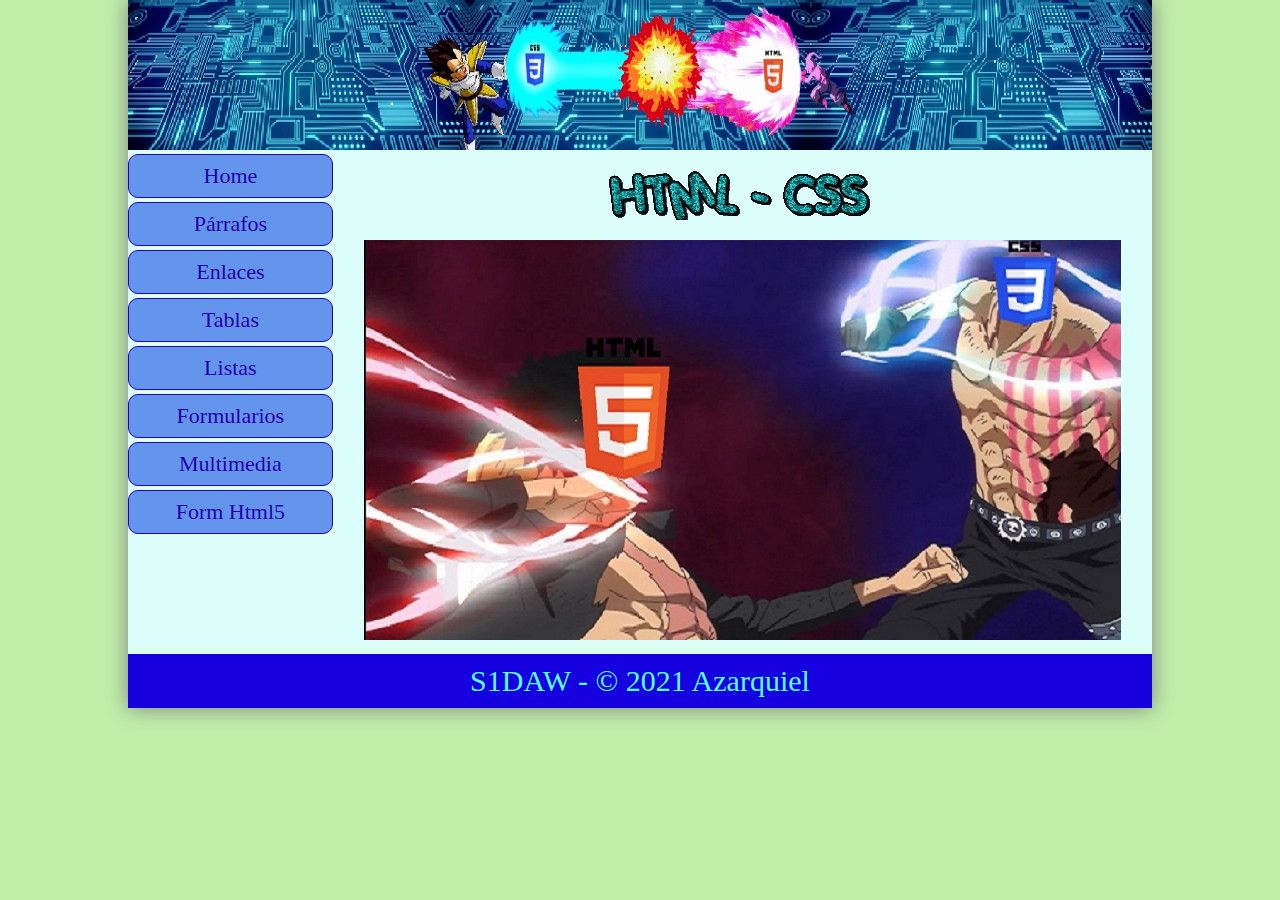
<file: index.html>
<!DOCTYPE html>
<html lang="en">
<head>
    <meta charset="UTF-8">
    <meta http-equiv="X-UA-Compatible" content="IE=edge">
    <meta name="viewport" content="width=device-width, initial-scale=1.0">
    <link rel="stylesheet" href="css/style.css">
    <title>HTML - CSS</title>
</head>
<body>
    <div id="container">
        <header>
            <img src="img/cabeceradefinitiva.jpg" alt="cabecera">
        </header>
        <div id="principal">
            <nav>
                <ul>
                    <a href="index.html"><li>Home</li></a>
                    <a href="parrafos.html"><li>Párrafos</li></a>
                    <a href="enlaces.html"><li>Enlaces</li></a>
                    <a href="tablas.html"><li>Tablas</li></a>
                    <a href="listas.html"><li>Listas</li></a>
                    <a href="formularios.html"><li>Formularios</li></a>
                    <a href="multimedia.html"><li>Multimedia</li></a>
                    <a href="formhtml5.html"><li>Form Html5</li></a>
                </ul>
            </nav>
            <div id="contenido">
                <div id="home">
                    <p class="titulo"><img src="img/html-css.gif" alt="html css"></p>
                    <div id="indeximg">
                        <img src="img/cabeceraprueba.jpg" alt="logo">
                    </div>
                </div>
            </div>
            <div class="cb"></div>

        </div>
        <footer>
            S1DAW - &copy; 2021 Azarquiel
        </footer>
    </div>
</body>
</html>
</file>
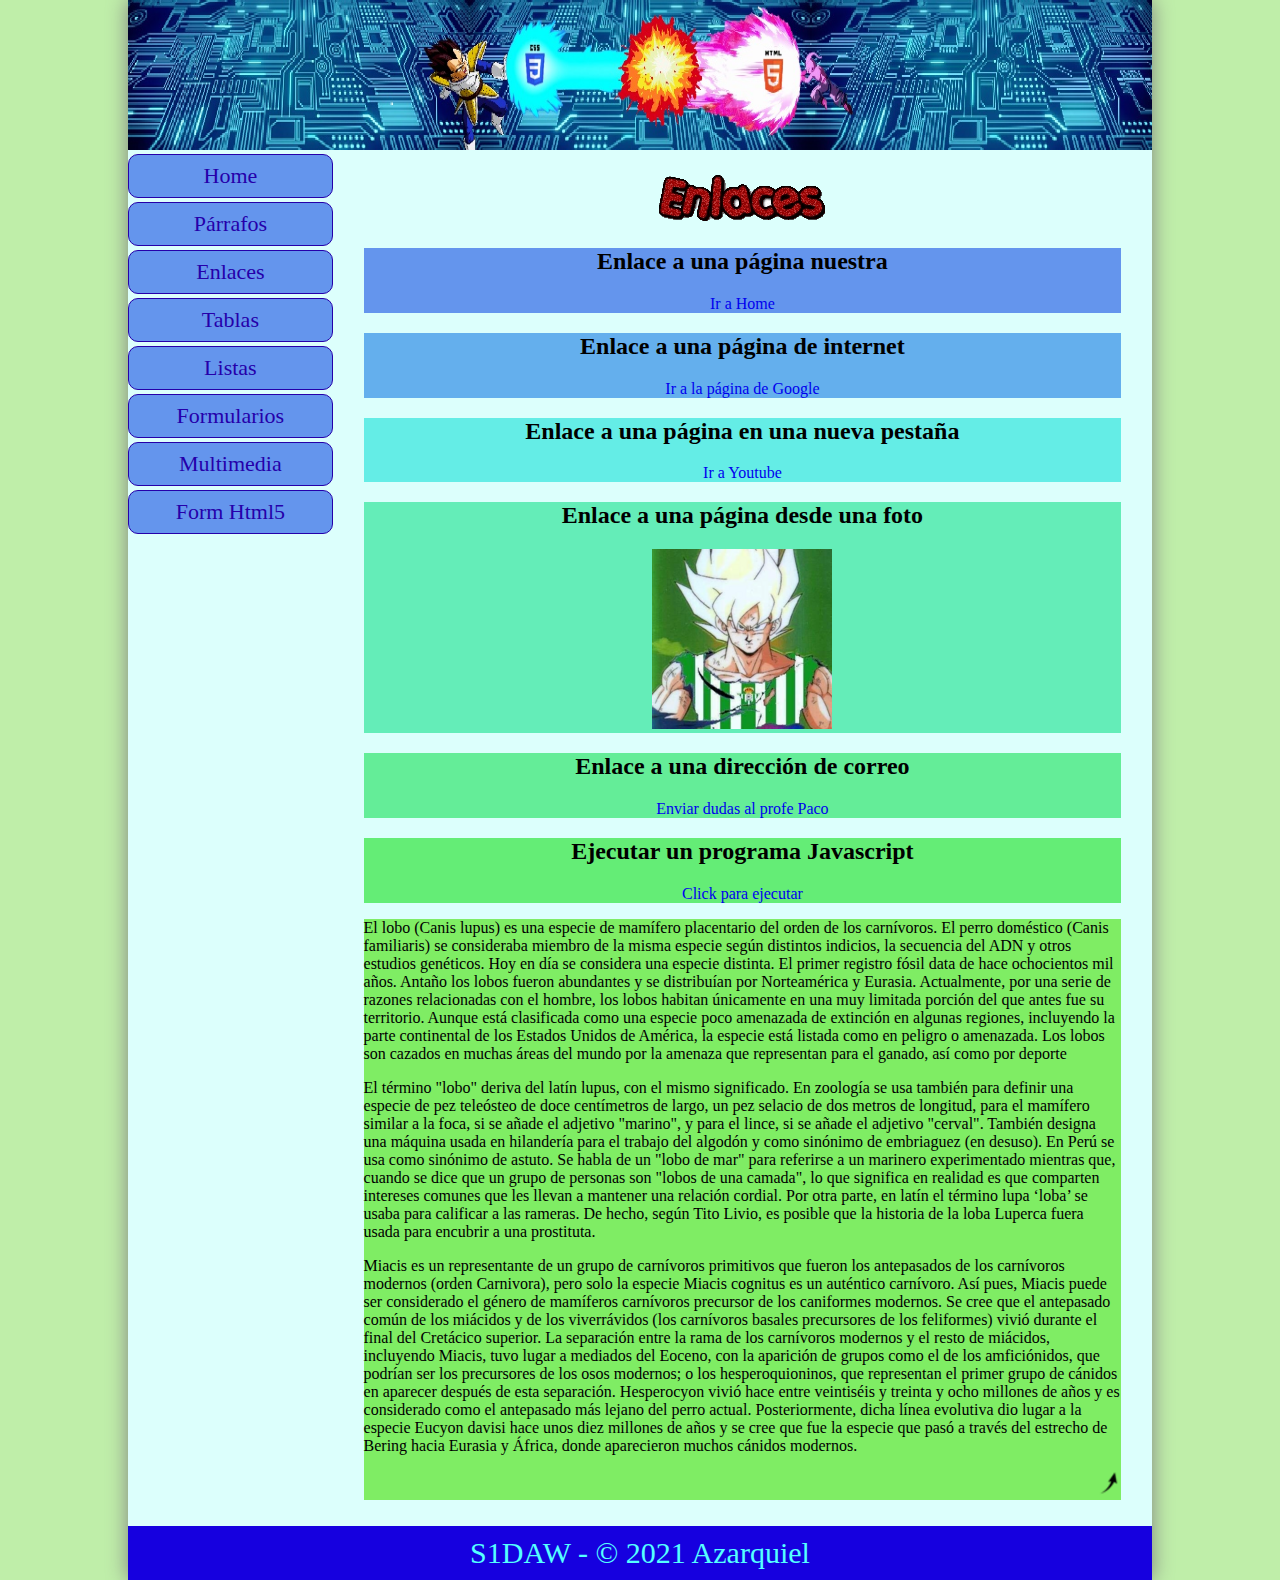
<file: enlaces.html>
<!DOCTYPE html>
<html lang="en">

<head>
    <meta charset="UTF-8">
    <meta http-equiv="X-UA-Compatible" content="IE=edge">
    <meta name="viewport" content="width=device-width, initial-scale=1.0">
    <link rel="stylesheet" href="css/style.css">
    <title>HTML - CSS</title>
</head>

<body>
    <a name="arriba"></a>
    <div id="container">
        <header>
            <img src="img/cabeceradefinitiva.jpg" alt="cabecera">
        </header>
        <div id="principal">
            <nav>
                <ul>
                    <a href="index.html">
                        <li>Home</li>
                    </a>
                    <a href="parrafos.html">
                        <li>Párrafos</li>
                    </a>
                    <a href="enlaces.html">
                        <li>Enlaces</li>
                    </a>
                    <a href="tablas.html">
                        <li>Tablas</li>
                    </a>
                    <a href="listas.html">
                        <li>Listas</li>
                    </a>
                    <a href="formularios.html">
                        <li>Formularios</li>
                    </a>
                    <a href="multimedia.html">
                        <li>Multimedia</li>
                    </a>
                    <a href="formhtml5.html">
                        <li>Form Html5</li>
                    </a>
                </ul>
            </nav>
            <div id="contenido">
                <div id="enlaces">
                    <p class="gif" class="titulo"><img src="img/enlaces.gif" alt="enlaces"></p>
                    <div id="enl1">
                        <h2>Enlace a una página nuestra</h2>
                        <p><a href="index.html">Ir a Home</a></p>
                    </div>
                    <div id="enl2">
                        <h2>Enlace a una página de internet</h2>
                        <p><a href="https://www.google.es/">Ir a la página de Google</a></p>
                    </div>
                    <div id="enl3">
                        <h2>Enlace a una página en una nueva pestaña</h2>
                        <p><a href="https://www.youtube.com/" target="_blank">Ir a Youtube</a></p>
                    </div>
                    <div id="enl4">
                        <h2>Enlace a una página desde una foto</h2>
                        <p><a href="https://www.realbetisbalompie.es/" target="_blank"><img src="img/beti.png"
                                    alt="goku betis"></a></p>
                    </div>
                    <div id="enl5">
                        <h2>Enlace a una dirección de correo</h2>
                        <p><a href="mailto:profesor.pacopul@ies-azarquiel.es">Enviar dudas al profe Paco</a></p>
                    </div>
                    <div id="enl6">
                        <h2>Ejecutar un programa Javascript</h2>
                        <p><a href="javascript:alert('Hola')">Click para ejecutar</a></p>
                    </div>
                    <div id="enl7">
                        <p>El lobo (Canis lupus) es una especie de mamífero placentario del orden de los carnívoros. El
                            perro doméstico (Canis familiaris) se consideraba miembro de la misma especie según
                            distintos
                            indicios, la secuencia del ADN y otros estudios genéticos.​ Hoy en día se considera una
                            especie
                            distinta.​​​ El primer registro fósil data de hace ochocientos mil años. Antaño los lobos
                            fueron abundantes y se distribuían por Norteamérica y Eurasia. Actualmente, por una serie de
                            razones relacionadas con el hombre, los lobos habitan únicamente en una muy limitada porción
                            del
                            que antes fue su territorio.
                            Aunque está clasificada como una especie poco amenazada de extinción en algunas regiones,
                            incluyendo la parte continental de los Estados Unidos de América, la especie está listada
                            como
                            en peligro o amenazada. Los lobos son cazados en muchas áreas del mundo por la amenaza que
                            representan para el ganado, así como por deporte</p>
                        <p>El término "lobo" deriva del latín lupus, con el mismo significado. En zoología se usa
                            también
                            para definir una especie de pez teleósteo de doce centímetros de largo, un pez selacio de
                            dos
                            metros de longitud, para el mamífero similar a la foca, si se añade el adjetivo "marino", y
                            para
                            el lince, si se añade el adjetivo "cerval". También designa una máquina usada en hilandería
                            para
                            el trabajo del algodón y como sinónimo de embriaguez (en desuso). En Perú se usa como
                            sinónimo
                            de astuto.
                            Se habla de un "lobo de mar" para referirse a un marinero experimentado mientras que, cuando
                            se
                            dice que un grupo de personas son "lobos de una camada", lo que significa en realidad es que
                            comparten intereses comunes que les llevan a mantener una relación cordial.​ Por otra parte,
                            en
                            latín el término lupa ‘loba’ se usaba para calificar a las rameras. De hecho, según Tito
                            Livio,
                            es posible que la historia de la loba Luperca fuera usada para encubrir a una prostituta.
                        </p>
                        <p>Miacis es un representante de un grupo de carnívoros primitivos que fueron los antepasados de
                            los
                            carnívoros modernos (orden Carnivora), pero solo la especie Miacis cognitus es un auténtico
                            carnívoro.​ Así pues, Miacis puede ser considerado el género de mamíferos carnívoros
                            precursor
                            de los caniformes modernos. Se cree que el antepasado común de los miácidos y de los
                            viverrávidos (los carnívoros basales precursores de los feliformes) vivió durante el final
                            del
                            Cretácico superior.
                            La separación entre la rama de los carnívoros modernos y el resto de miácidos, incluyendo
                            Miacis, tuvo lugar a mediados del Eoceno, con la aparición de grupos como el de los
                            amficiónidos, que podrían ser los precursores de los osos modernos; o los hesperoquioninos,
                            que
                            representan el primer grupo de cánidos en aparecer después de esta separación. Hesperocyon
                            vivió
                            hace entre veintiséis y treinta y ocho millones de años y es considerado como el antepasado
                            más
                            lejano del perro actual.​ Posteriormente, dicha línea evolutiva dio lugar a la especie
                            Eucyon
                            davisi hace unos diez millones de años y se cree que fue la especie que pasó a través del
                            estrecho de Bering hacia Eurasia y África, donde aparecieron muchos cánidos modernos.</p>
                        <p><a href=""></a></p>
                        <p class="text-derecha"><a href="#arriba"><img src="img/flecha.png" alt="flecha"></a></p>
                    </div>
                </div>
            </div>
            <div class="cb"></div>

        </div>
        <footer>
            S1DAW - &copy; 2021 Azarquiel
        </footer>
    </div>
</body>

</html>
</file>
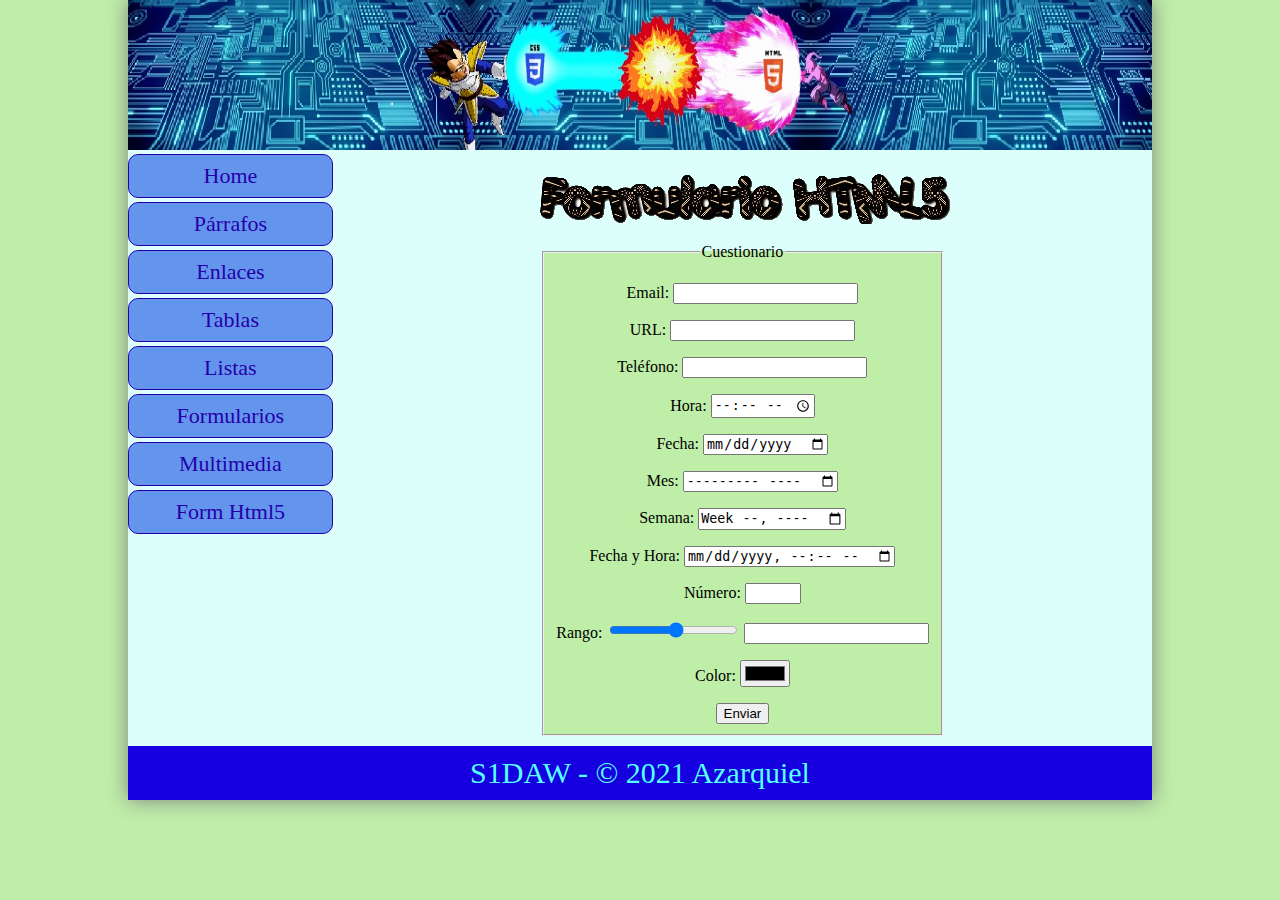
<file: formhtml5.html>
<!DOCTYPE html>
<html lang="en">

<head>
    <meta charset="UTF-8">
    <meta http-equiv="X-UA-Compatible" content="IE=edge">
    <meta name="viewport" content="width=device-width, initial-scale=1.0">
    <link rel="stylesheet" href="css/style.css">
    <title>HTML - CSS</title>
    <script>
        function updateTextInput(val) {
            document.getElementById('textInput').value = val;
        }
    </script>
</head>

<body>
    <div id="container">
        <header>
            <img src="img/cabeceradefinitiva.jpg" alt="cabecera">
        </header>
        <div id="principal">
            <nav>
                <ul>
                    <a href="index.html">
                        <li>Home</li>
                    </a>
                    <a href="parrafos.html">
                        <li>Párrafos</li>
                    </a>
                    <a href="enlaces.html">
                        <li>Enlaces</li>
                    </a>
                    <a href="tablas.html">
                        <li>Tablas</li>
                    </a>
                    <a href="listas.html">
                        <li>Listas</li>
                    </a>
                    <a href="formularios.html">
                        <li>Formularios</li>
                    </a>
                    <a href="multimedia.html">
                        <li>Multimedia</li>
                    </a>
                    <a href="formhtml5.html">
                        <li>Form Html5</li>
                    </a>
                </ul>
            </nav>
            <div id="contenido">
                <div id="formhtml5">
                    <p class="gif" class="titulo"><img src="img/formulario5.gif" alt="formulario html5"></p>
                    <form id="form5" action="recibo.php" method="get">
                        <fieldset>
                            <legend>Cuestionario</legend>
                            <p>Email: <input type="email" name="email"></p>
                            <p>URL: <input type="url" name="url"></p>
                            <p>Teléfono: <input type="tel" name="telefono"></p>
                            <p>Hora: <input type="time" name="hora"></p>
                            <p>Fecha: <input type="date" name="fecha"></p>
                            <p>Mes: <input type="month" name="mes"></p>
                            <p>Semana: <input type="week" name="semana"></p>
                            <p>Fecha y Hora: <input type="datetime-local" name="fechayhora"></p>
                            <p>Número: <input type="number" name="numero" step="2" min="5" max="25"></p>
                            <p>Rango: <input type="range" name="rango" step="3" min="13" max="70"
                                    onchange="updateTextInput(this.value);" />
                                <input type="text" id="textInput" value="">
                            </p>
                            <p>Color: <input type="color" name="color"></p>
                            <input type="submit" value="Enviar">
                        </fieldset>
                    </form>
                </div>
            </div>
            <div class="cb"></div>

        </div>
        <footer>
            S1DAW - &copy; 2021 Azarquiel
        </footer>
    </div>
</body>

</html>
</file>
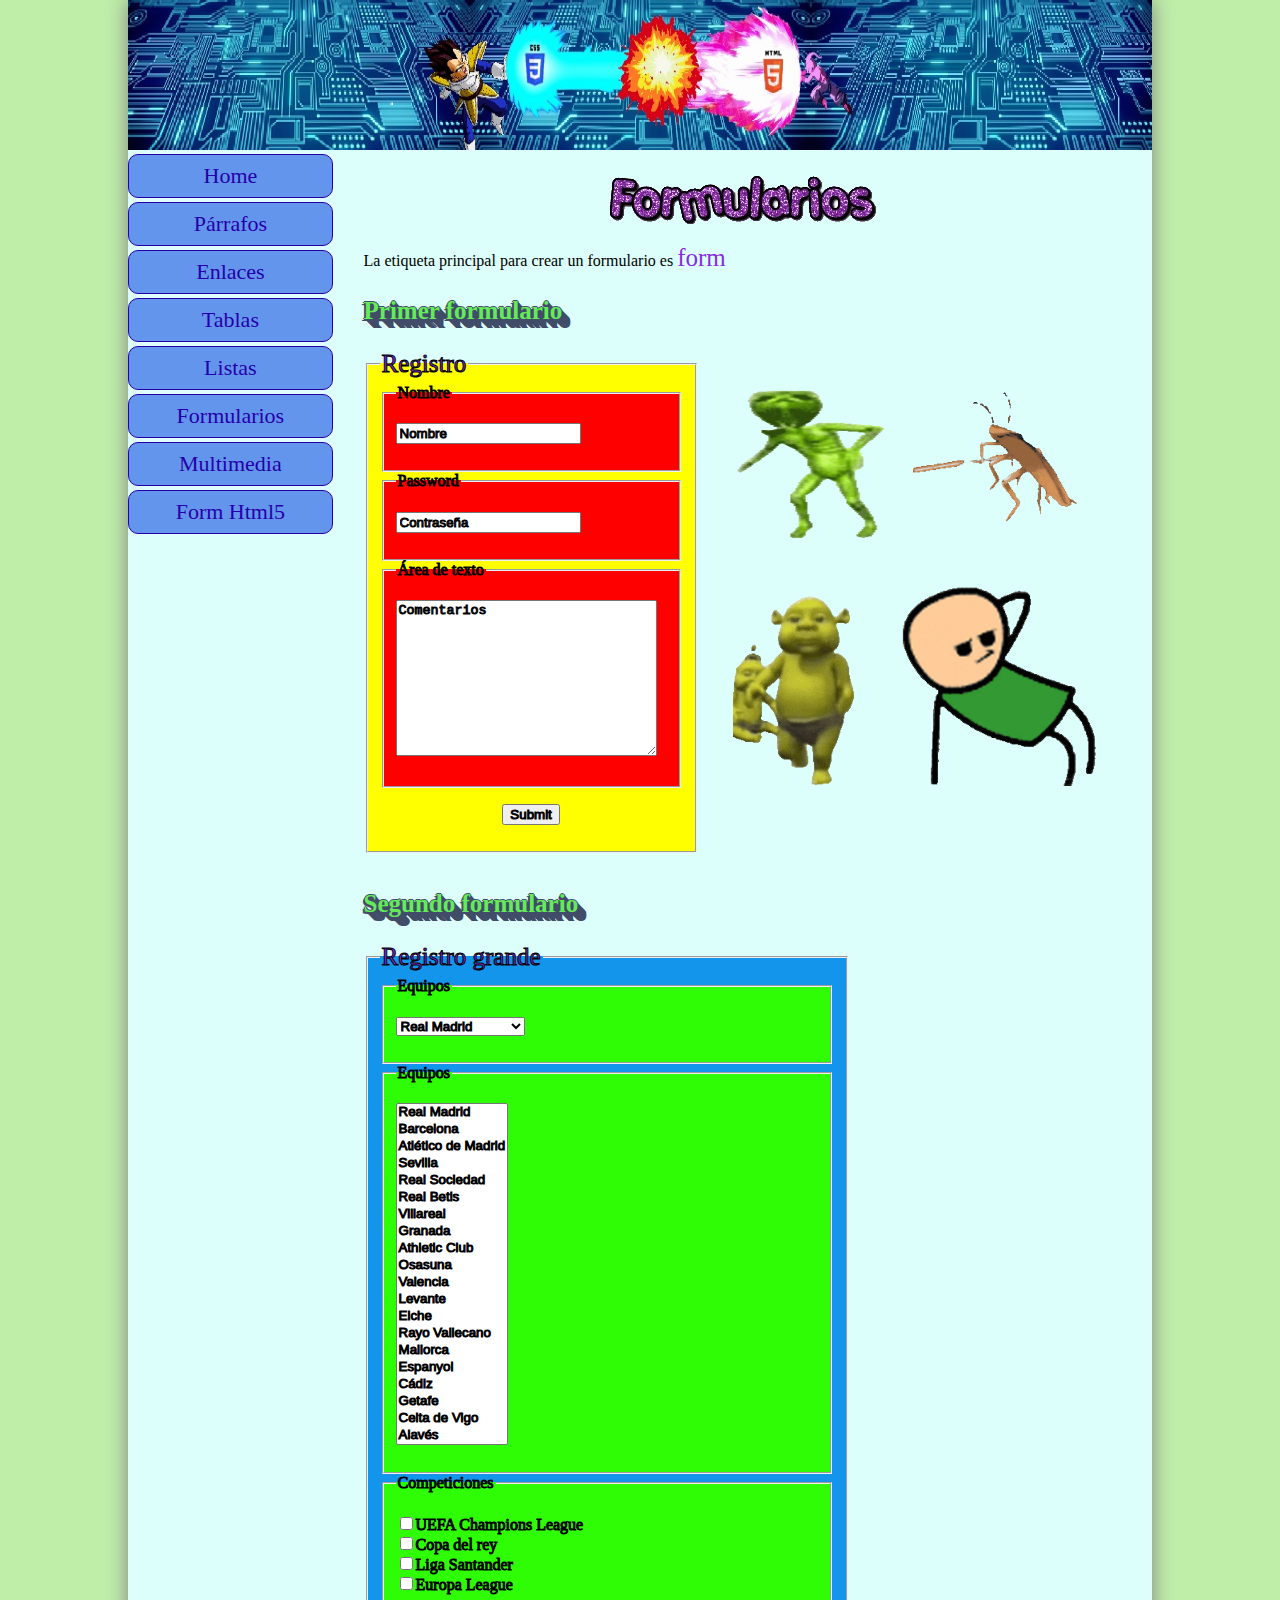
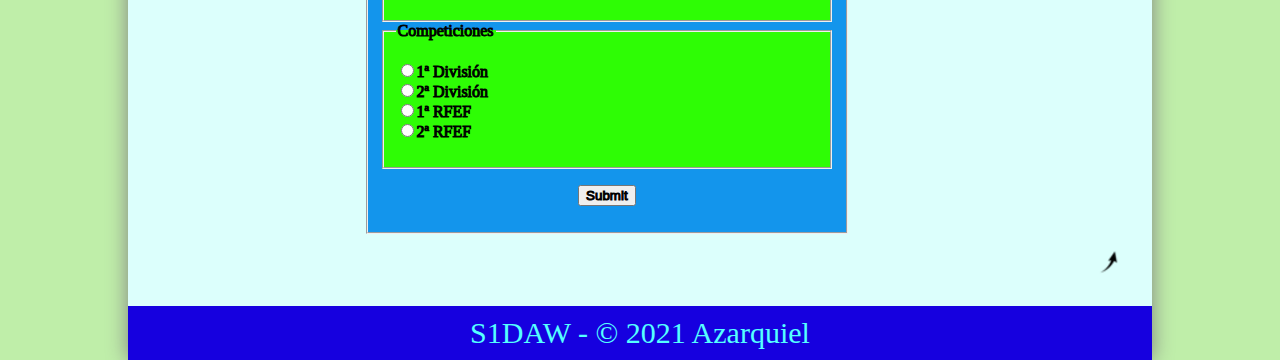
<file: formularios.html>
<!DOCTYPE html>
<html lang="en">

<head>
    <meta charset="UTF-8">
    <meta http-equiv="X-UA-Compatible" content="IE=edge">
    <meta name="viewport" content="width=device-width, initial-scale=1.0">
    <link rel="stylesheet" href="css/style.css">
    <title>HTML - CSS</title>
</head>

<body>
    <a name="arriba"></a>
    <div id="container">
        <header>
            <img src="img/cabeceradefinitiva.jpg" alt="cabecera">
        </header>
        <div id="principal">
            <nav>
                <ul>
                    <a href="index.html">
                        <li>Home</li>
                    </a>
                    <a href="parrafos.html">
                        <li>Párrafos</li>
                    </a>
                    <a href="enlaces.html">
                        <li>Enlaces</li>
                    </a>
                    <a href="tablas.html">
                        <li>Tablas</li>
                    </a>
                    <a href="listas.html">
                        <li>Listas</li>
                    </a>
                    <a href="formularios.html">
                        <li>Formularios</li>
                    </a>
                    <a href="multimedia.html">
                        <li>Multimedia</li>
                    </a>
                    <a href="formhtml5.html">
                        <li>Form Html5</li>
                    </a>
                </ul>
            </nav>
            <div id="contenido">
                <div id="formularios">
                    <p class="gif" class="titulo"><img src="img/formularios.gif" alt="formularios"></p>
                    <p>La etiqueta principal para crear un formulario es <span class="resalto">form</span></p>
                    <p class="relievefor">Primer formulario</p>
                    <form action="http://ww.azarquiel.es/registro.php" method="get" id="inicial">
                        <fieldset class="cajaformu" id="form1">
                            <legend class="resalto">Registro</legend>
                            <fieldset class="cajaforpeq">
                                <legend>Nombre</legend>
                                <p><input type="text" name="nombre" placeholder="Nombre"></p>
                            </fieldset>
                            <fieldset class="cajaforpeq">
                                <legend>Password</legend>
                                <p><input type="password" name="password" placeholder="Contraseña"></p>
                            </fieldset>
                            <fieldset class="cajaforpeq">
                                <legend>Área de texto</legend>
                                <p><textarea name="textoGrande" cols="30" rows="10"
                                        placeholder="Comentarios"></textarea>
                            </fieldset>
                            </p>
                            <input type="hidden" name="secreto" value="CR7">
                            <p class="txt-cen"><input type="submit"></p>
                        </fieldset>
                    </form>
                    <div class="cajforvacia">
                        <p><img width="200" height="200" src="img/meme2.gif" alt="meme">
                            <img widht="200" height="200" src="img/meme.gif" alt="meme">
                        </p>
                        <p><img widht="200" height="200" src="img/meme3.gif" alt="meme">
                            <img widht="200" height="200" src="img/meme4.gif" alt="meme">
                        </p>
                    </div>
                    <p class="cb"></p>
                    <p class="relievefor"><br> Segundo formulario</p>
                    <form action="" method="get" id="grande">
                        <fieldset class="cajaformu2" id="form2">
                            <legend class="resalto">Registro grande</legend>
                            <fieldset class="cajaforpeq2">
                                <legend>Equipos</legend>
                                <p><select name="equipo">
                                        <option value="madrid">Real Madrid</option>
                                        <option value="barcelona">Barcelona</option>
                                        <option value="atleti">Atlético de Madrid</option>
                                        <option value="sevilla">Sevilla</option>
                                        <option value="real">Real Sociedad</option>
                                        <option value="betis">Real Betis</option>
                                        <option value="villareal">Villareal</option>
                                        <option value="granada">Granada</option>
                                        <option value="athletic">Athletic Club</option>
                                        <option value="osasuna">Osasuna</option>
                                        <option value="valencia">Valencia</option>
                                        <option value="levante">Levante</option>
                                        <option value="elche">Elche</option>
                                        <option value="rayo">Rayo Vallecano</option>
                                        <option value="mallorca">Mallorca</option>
                                        <option value="espanyol">Espanyol</option>
                                        <option value="cadiz">Cádiz</option>
                                        <option value="getafe">Getafe</option>
                                        <option value="celta">Celta de Vigo</option>
                                        <option value="alaves">Alavés</option>
                                    </select></p>
                            </fieldset>
                            <fieldset class="cajaforpeq2">
                                <legend>Equipos</legend>
                                <p><select name="equipo" multiple size="20">
                                        <option value="madrid">Real Madrid</option>
                                        <option value="barcelona">Barcelona</option>
                                        <option value="atleti">Atlético de Madrid</option>
                                        <option value="sevilla">Sevilla</option>
                                        <option value="real">Real Sociedad</option>
                                        <option value="betis">Real Betis</option>
                                        <option value="villareal">Villareal</option>
                                        <option value="granada">Granada</option>
                                        <option value="athletic">Athletic Club</option>
                                        <option value="osasuna">Osasuna</option>
                                        <option value="valencia">Valencia</option>
                                        <option value="levante">Levante</option>
                                        <option value="elche">Elche</option>
                                        <option value="rayo">Rayo Vallecano</option>
                                        <option value="mallorca">Mallorca</option>
                                        <option value="espanyol">Espanyol</option>
                                        <option value="cadiz">Cádiz</option>
                                        <option value="getafe">Getafe</option>
                                        <option value="celta">Celta de Vigo</option>
                                        <option value="alaves">Alavés</option>
                                    </select></p>
                            </fieldset>
                            <fieldset class="cajaforpeq2">
                                <legend>Competiciones</legend>
                                <p>
                                    <input type="checkbox" name="champions">UEFA Champions League <br>
                                    <input type="checkbox" name="copa">Copa del rey <br>
                                    <input type="checkbox" name="liga">Liga Santander <br>
                                    <input type="checkbox" name="europa">Europa League <br>
                                </p>
                            </fieldset>
                            <fieldset class="cajaforpeq2">
                                <legend>Competiciones</legend>
                                <p>
                                    <input type="radio" name="competicion">1ª División <br>
                                    <input type="radio" name="competicion">2ª División <br>
                                    <input type="radio" name="competicion">1ª RFEF <br>
                                    <input type="radio" name="competicion">2ª RFEF <br>
                                </p>
                            </fieldset>
                            <p class="txt-cen"><input type="submit"></fieldset< /p>
                        </fieldset>
                    </form>
                    <p class="text-derecha"><a href="#arriba"><img src="img/flecha.png" alt="flecha"></a></p>
                </div>
            </div>
            <div class="cb"></div>

        </div>
        <footer>
            S1DAW - &copy; 2021 Azarquiel
        </footer>
    </div>
</body>

</html>
</file>
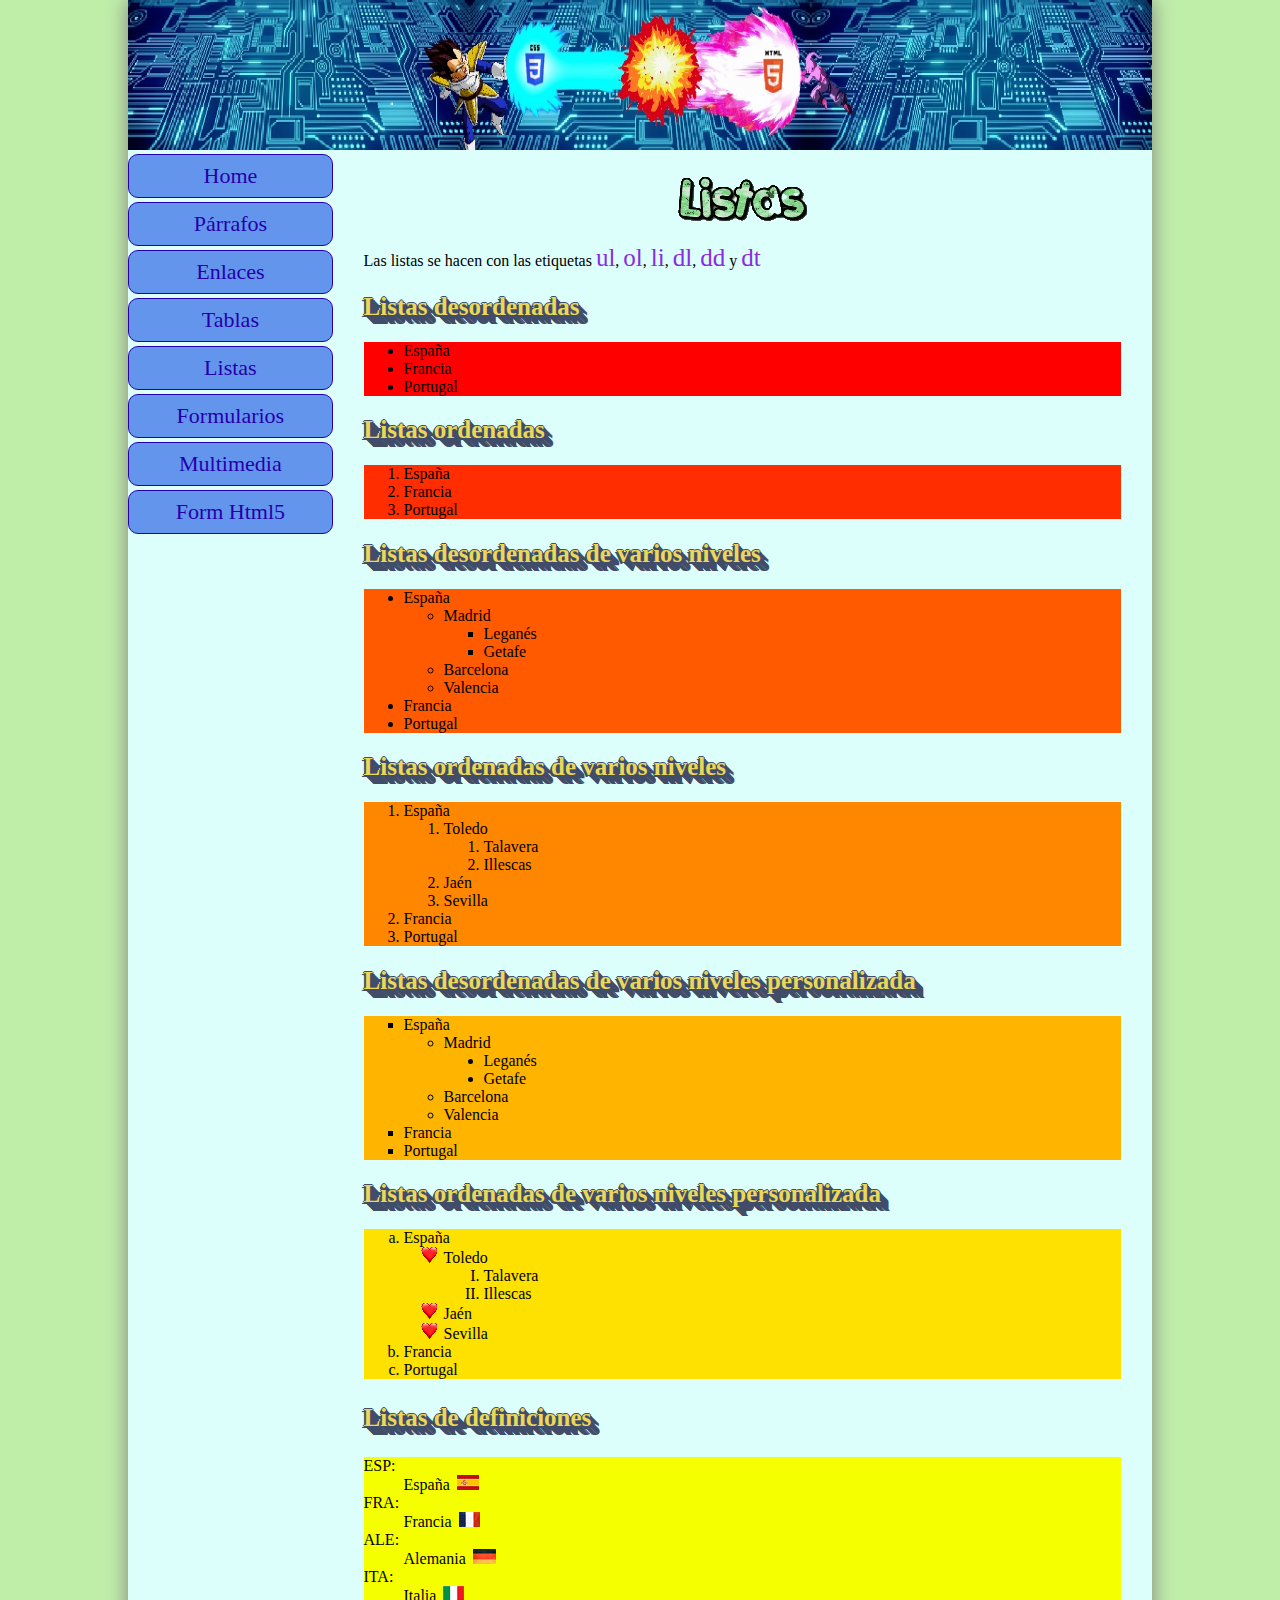
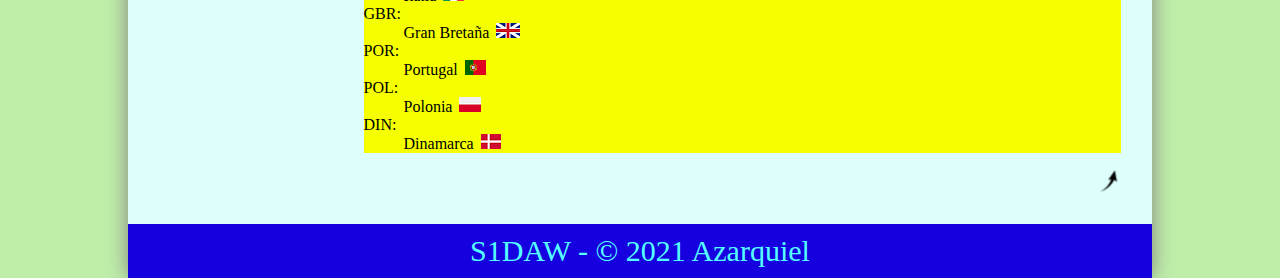
<file: listas.html>
<!DOCTYPE html>
<html lang="en">

<head>
    <meta charset="UTF-8">
    <meta http-equiv="X-UA-Compatible" content="IE=edge">
    <meta name="viewport" content="width=device-width, initial-scale=1.0">
    <link rel="stylesheet" href="css/style.css">
    <title>HTML - CSS</title>
</head>

<body>
    <a name="arriba"></a>
    <div id="container">
        <header>
            <img src="img/cabeceradefinitiva.jpg" alt="cabecera">
        </header>
        <div id="principal">
            <nav>
                <ul>
                    <a href="index.html">
                        <li>Home</li>
                    </a>
                    <a href="parrafos.html">
                        <li>Párrafos</li>
                    </a>
                    <a href="enlaces.html">
                        <li>Enlaces</li>
                    </a>
                    <a href="tablas.html">
                        <li>Tablas</li>
                    </a>
                    <a href="listas.html">
                        <li>Listas</li>
                    </a>
                    <a href="formularios.html">
                        <li>Formularios</li>
                    </a>
                    <a href="multimedia.html">
                        <li>Multimedia</li>
                    </a>
                    <a href="formhtml5.html">
                        <li>Form Html5</li>
                    </a>
                </ul>
            </nav>
            <div id="contenido">
                <div id="listas">
                    <p class="gif" class="titulo"><img src="img/listas.gif" alt="listas"></p>
                    <p>Las listas se hacen con las etiquetas <span class="resalto">ul</span>, <span
                            class="resalto">ol</span>, <span class="resalto">li</span>, <span class="resalto">dl</span>,
                        <span class="resalto">dd</span> y <span class="resalto">dt</span>
                    </p>
                    <h2 class="relievelis">Listas desordenadas</h2>
                    <div class="lista1">
                        <ul>
                            <li>España</li>
                            <li>Francia</li>
                            <li>Portugal</li>
                        </ul>
                    </div>
                    <h2 class="relievelis">Listas ordenadas</h2>
                    <div class="lista2">
                        <ol>
                            <li>España</li>
                            <li>Francia</li>
                            <li>Portugal</li>
                        </ol>
                    </div>
                    <h2 class="relievelis">Listas desordenadas de varios niveles</h2>
                    <div class="lista3">
                        <ul>
                            <li>España
                                <ul>
                                    <li>Madrid
                                        <ul>
                                            <li>Leganés</li>
                                            <li>Getafe</li>
                                        </ul>
                                    </li>
                                    <li>Barcelona</li>
                                    <li>Valencia</li>
                                </ul>
                            </li>
                            <li>Francia</li>
                            <li>Portugal</li>
                        </ul>
                    </div>
                    <h2 class="relievelis">Listas ordenadas de varios niveles</h2>
                    <div class="lista4">
                        <ol>
                            <li>España
                                <ol>
                                    <li>Toledo
                                        <ol>
                                            <li>Talavera</li>
                                            <li>Illescas</li>
                                        </ol>
                                    </li>
                                    <li>Jaén</li>
                                    <li>Sevilla</li>
                                </ol>
                            </li>
                            <li>Francia</li>
                            <li>Portugal</li>
                        </ol>
                    </div>
                    <h2 class="relievelis">Listas desordenadas de varios niveles personalizada</h2>
                    <div class="lista5">
                        <div id="customd">
                            <ul>
                                <li>España
                                    <ul>
                                        <li>Madrid
                                            <ul>
                                                <li>Leganés</li>
                                                <li>Getafe</li>
                                            </ul>
                                        </li>
                                        <li>Barcelona</li>
                                        <li>Valencia</li>
                                    </ul>
                                </li>
                                <li>Francia</li>
                                <li>Portugal</li>
                            </ul>
                        </div>
                    </div>
                    <h2 class="relievelis">Listas ordenadas de varios niveles personalizada</h2>
                    <div class="lista6">
                        <div id="customo">
                            <ol>
                                <li>España
                                    <ol>
                                        <li>Toledo
                                            <ol>
                                                <li>Talavera</li>
                                                <li>Illescas</li>
                                            </ol>
                                        </li>
                                        <li>Jaén</li>
                                        <li>Sevilla</li>
                                    </ol>
                                </li>
                                <li>Francia</li>
                                <li>Portugal</li>
                            </ol>
                        </div>
                    </div>
                    <p class="relievelis">Listas de definiciones</p>
                    <div class="cajadl">
                        <dl>
                            <dt>ESP:
                            <dd>España <img class="bandera" src="img/españa.png" alt="españa"></dd>
                            </dt>
                            <dt>FRA:
                            <dd>Francia <img class="bandera" src="img/francia.png" alt="francia"></dd>
                            </dt>
                            <dt>ALE:
                            <dd>Alemania <img class="bandera" src="img/alemania.png" alt="alemania"></dd>
                            </dt>
                            <dt>ITA:
                            <dd>Italia <img class="bandera" src="img/italia.png" alt="italia"></dd>
                            </dt>
                            <dt>GBR:
                            <dd>Gran Bretaña <img class="bandera" src="img/granbretaña.png" alt="gran bretaña"></dd>
                            </dt>
                            <dt>POR:
                            <dd>Portugal <img class="bandera" src="img/portugal.png" alt="portugal"></dd>
                            </dt>
                            <dt>POL:
                            <dd>Polonia <img class="bandera" src="img/polonia.png" alt="polonia"></dd>
                            </dt>
                            <dt>DIN:
                            <dd>Dinamarca <img class="bandera" src="img/dinamarca.png" alt="dinamarca"></dd>
                            </dt>
                        </dl>
                    </div>
                </div>
                <p class="text-derecha"><a href="#arriba"><img src="img/flecha.png" alt="flecha"></a></p>
            </div>
            <div class="cb"></div>

        </div>
        <footer>
            S1DAW - &copy; 2021 Azarquiel
        </footer>
    </div>
</body>

</html>
</file>
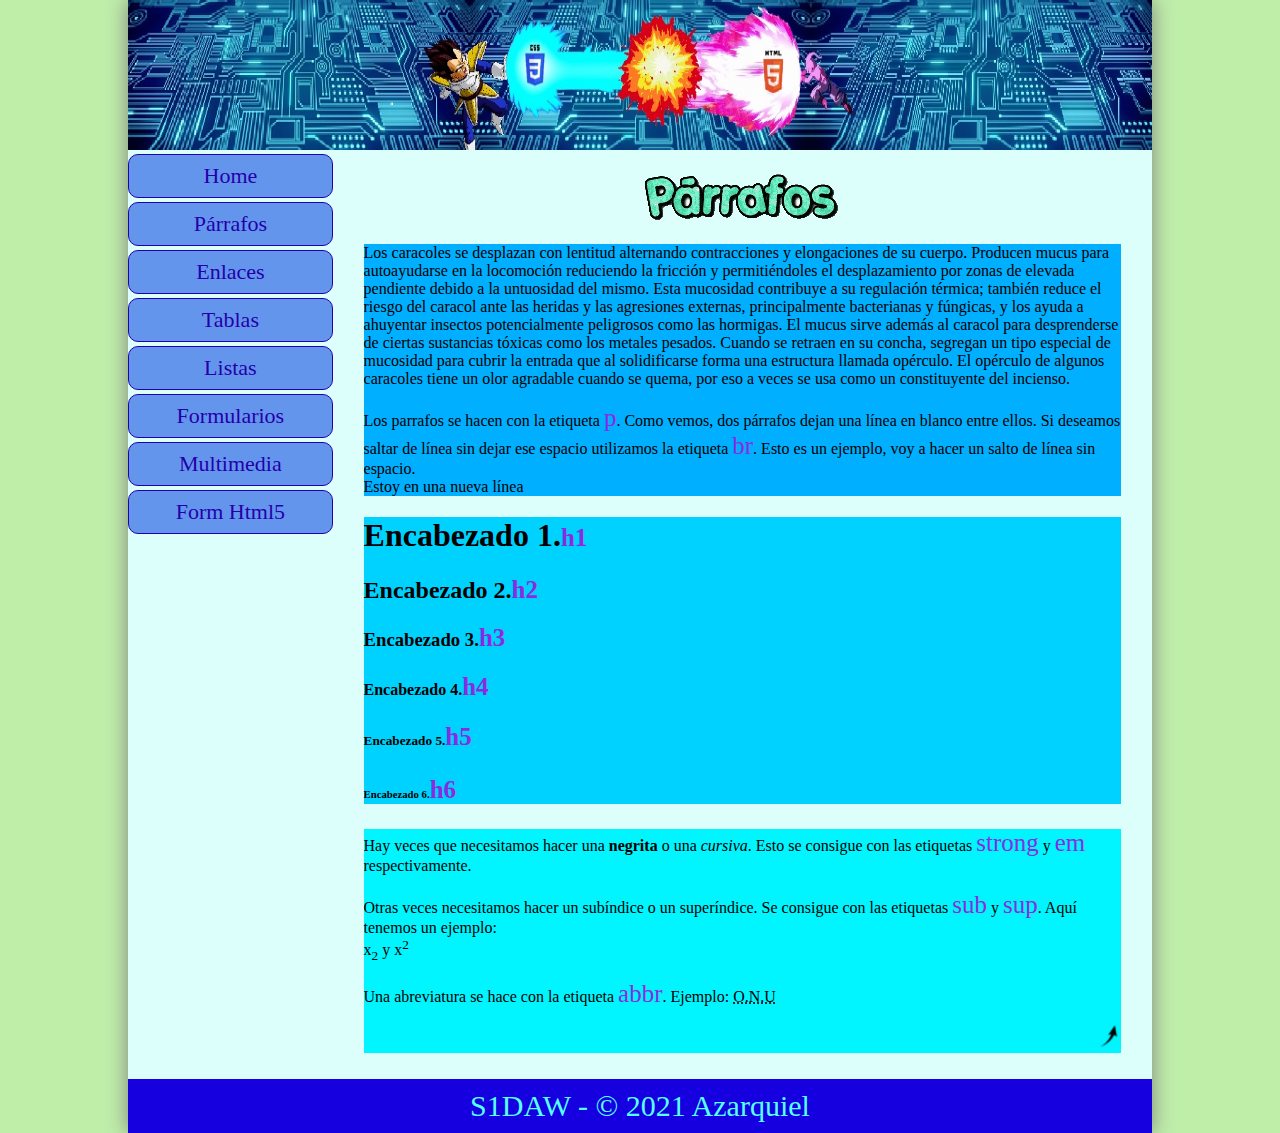
<file: parrafos.html>
<!DOCTYPE html>
<html lang="en">

<head>
    <meta charset="UTF-8">
    <meta http-equiv="X-UA-Compatible" content="IE=edge">
    <meta name="viewport" content="width=device-width, initial-scale=1.0">
    <link rel="stylesheet" href="css/style.css">
    <title>HTML - CSS</title>
</head>

<body>
    <a name="arriba"></a>
    <div id="container">
        <header>
            <img src="img/cabeceradefinitiva.jpg" alt="cabecera">
        </header>
        <div id="principal">
            <nav>
                <ul>
                    <a href="index.html">
                        <li>Home</li>
                    </a>
                    <a href="parrafos.html">
                        <li>Párrafos</li>
                    </a>
                    <a href="enlaces.html">
                        <li>Enlaces</li>
                    </a>
                    <a href="tablas.html">
                        <li>Tablas</li>
                    </a>
                    <a href="listas.html">
                        <li>Listas</li>
                    </a>
                    <a href="formularios.html">
                        <li>Formularios</li>
                    </a>
                    <a href="multimedia.html">
                        <li>Multimedia</li>
                    </a>
                    <a href="formhtml5.html">
                        <li>Form Html5</li>
                    </a>
                </ul>
            </nav>

            <div id="contenido">

                <div id="parrafos">

                    <p class="gif" class="titulo"><img src="img/parrafo.gif" alt="parrafos"></p>
                    <div id="par1">
                        <p>Los caracoles se desplazan con lentitud alternando contracciones y elongaciones de su cuerpo.
                            Producen mucus para autoayudarse en la locomoción reduciendo la fricción y permitiéndoles el
                            desplazamiento por zonas de elevada pendiente debido a la untuosidad del mismo. Esta
                            mucosidad
                            contribuye a su regulación térmica; también reduce el riesgo del caracol ante las heridas y
                            las
                            agresiones externas, principalmente bacterianas y fúngicas, y los ayuda a ahuyentar insectos
                            potencialmente peligrosos como las hormigas. El mucus sirve además al caracol para
                            desprenderse
                            de ciertas sustancias tóxicas como los metales pesados.

                            Cuando se retraen en su concha, segregan un tipo especial de mucosidad para cubrir la
                            entrada
                            que al solidificarse forma una estructura llamada opérculo. El opérculo de algunos caracoles
                            tiene un olor agradable cuando se quema, por eso a veces se usa como un constituyente del
                            incienso.</p>

                        <p>Los parrafos se hacen con la etiqueta <span class="resalto">p</span>. Como vemos, dos
                            párrafos
                            dejan una línea en blanco entre ellos. Si deseamos saltar de línea sin dejar ese espacio
                            utilizamos
                            la etiqueta <span class="resalto">br</span>. Esto es un ejemplo, voy a hacer un salto de
                            línea sin
                            espacio. <br> Estoy en una nueva línea</p>
                    </div>
                    <div id="par2">
                        <h1>Encabezado 1.<span class="resalto">h1</span></h1>
                        <h2>Encabezado 2.<span class="resalto">h2</span></h2>
                        <h3>Encabezado 3.<span class="resalto">h3</span></h3>
                        <h4>Encabezado 4.<span class="resalto">h4</span></h4>
                        <h5>Encabezado 5.<span class="resalto">h5</span></h5>
                        <h6>Encabezado 6.<span class="resalto">h6</span></h6>
                    </div>
                    <div id="par3">
                        <p>Hay veces que necesitamos hacer una <strong>negrita</strong> o una <em>cursiva</em>. Esto se
                            consigue con las etiquetas <span class="resalto">strong</span> y <span
                                class="resalto">em</span>
                            respectivamente.</p>

                        <p>Otras veces necesitamos hacer un subíndice o un superíndice. Se consigue con las etiquetas
                            <span class="resalto">sub</span> y <span class="resalto">sup</span>. Aquí tenemos un
                            ejemplo:
                            <br>x<sub>2</sub> y x<sup>2</sup>
                        </p>

                        <p>Una abreviatura se hace con la etiqueta <span class="resalto">abbr</span>. Ejemplo: <abbr
                                title="Organización de las Naciones Unidas">O.N.U</abbr></p>

                        <p class="text-derecha"><a href="#arriba"><img src="img/flecha.png" alt="flecha"></a></p>
                    </div>

                </div>

            </div>

            <div class="cb"></div>

        </div>

        <footer>
            S1DAW - &copy; 2021 Azarquiel
        </footer>

    </div>

</body>

</html>
</file>
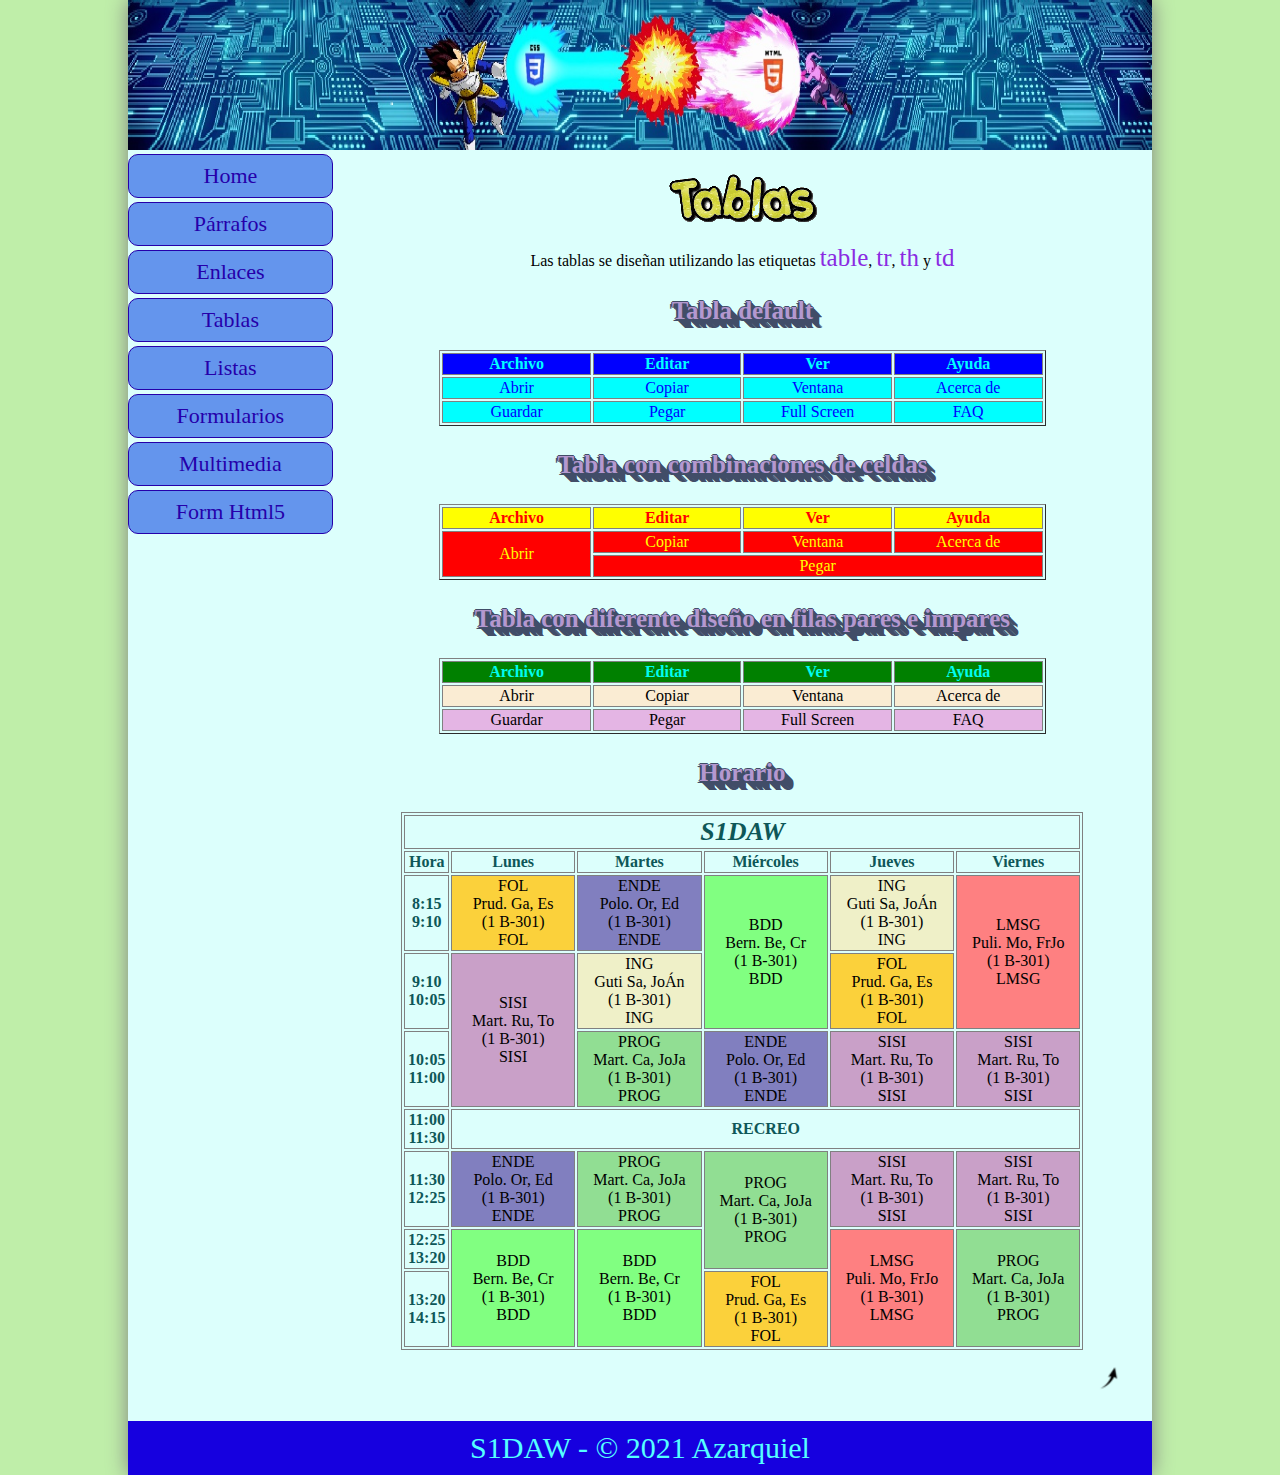
<file: tablas.html>
<!DOCTYPE html>
<html lang="en">

<head>
    <meta charset="UTF-8">
    <meta http-equiv="X-UA-Compatible" content="IE=edge">
    <meta name="viewport" content="width=device-width, initial-scale=1.0">
    <link rel="stylesheet" href="css/style.css">
    <title>HTML - CSS</title>
</head>

<body>
    <a name="arriba"></a>
    <div id="container">
        <header>
            <img src="img/cabeceradefinitiva.jpg" alt="cabecera">
        </header>
        <div id="principal">
            <nav>
                <ul>
                    <a href="index.html">
                        <li>Home</li>
                    </a>
                    <a href="parrafos.html">
                        <li>Párrafos</li>
                    </a>
                    <a href="enlaces.html">
                        <li>Enlaces</li>
                    </a>
                    <a href="tablas.html">
                        <li>Tablas</li>
                    </a>
                    <a href="listas.html">
                        <li>Listas</li>
                    </a>
                    <a href="formularios.html">
                        <li>Formularios</li>
                    </a>
                    <a href="multimedia.html">
                        <li>Multimedia</li>
                    </a>
                    <a href="formhtml5.html">
                        <li>Form Html5</li>
                    </a>
                </ul>
            </nav>
            <div id="contenido">
                <div id="tablas">
                    <p class="gif" class="titulo"><img src="img/tablas.gif" alt="tablas"></p>
                    <p>Las tablas se diseñan utilizando las etiquetas <span class="resalto">table</span>, <span
                            class="resalto">tr</span>, <span class="resalto">th</span> y <span class="resalto">td</span>
                    </p>
                    <p class="relievetab">Tabla default</p>
                    <div id="tdefault">
                        <table class="table" border="1">
                            <thead>
                                <tr>
                                    <th>Archivo</th>
                                    <th>Editar</th>
                                    <th>Ver</th>
                                    <th>Ayuda</th>
                                </tr>
                            </thead>
                            <tbody>
                                <tr>
                                    <td>Abrir</td>
                                    <td>Copiar</td>
                                    <td>Ventana</td>
                                    <td>Acerca de</td>
                                </tr>
                                <tr>
                                    <td>Guardar</td>
                                    <td>Pegar</td>
                                    <td>Full Screen</td>
                                    <td>FAQ</td>
                                </tr>
                            </tbody>
                        </table>
                    </div>
                    <p class="relievetab">Tabla con combinaciones de celdas</p>
                    <div id="tcombi">
                        <table class="table" border="1">
                            <thead>
                                <tr>
                                    <th>Archivo</th>
                                    <th>Editar</th>
                                    <th>Ver</th>
                                    <th>Ayuda</th>
                                </tr>
                            </thead>
                            <tbody>
                                <tr>
                                    <td rowspan="2">Abrir</td>
                                    <td>Copiar</td>
                                    <td>Ventana</td>
                                    <td>Acerca de</td>
                                </tr>
                                <tr>
                                    <td colspan="3">Pegar</td>
                                </tr>
                            </tbody>
                        </table>
                    </div>
                    <p class="relievetab">Tabla con diferente diseño en filas pares e impares</p>
                    <div id="tpar">
                        <table class="table" border="1">
                            <thead>
                                <tr>
                                    <th>Archivo</th>
                                    <th>Editar</th>
                                    <th>Ver</th>
                                    <th>Ayuda</th>
                                </tr>
                            </thead>
                            <tbody>
                                <tr>
                                    <td>Abrir</td>
                                    <td>Copiar</td>
                                    <td>Ventana</td>
                                    <td>Acerca de</td>
                                </tr>
                                <tr>
                                    <td>Guardar</td>
                                    <td>Pegar</td>
                                    <td>Full Screen</td>
                                    <td>FAQ</td>
                                </tr>
                            </tbody>
                        </table>
                    </div>
                    <p class="relievetab">Horario</p>
                    <div id="thorario">
                        <table class="table" border="1">
                            <thead>
                                <tr>
                                    <th colspan="6" class="txt-s1"><em>S1DAW</em></th>
                                </tr>
                                <tr>
                                    <th class="hora">Hora</th>
                                    <th class="dia">Lunes</th>
                                    <th class="dia">Martes</th>
                                    <th class="dia">Miércoles</th>
                                    <th class="dia">Jueves</th>
                                    <th class="dia">Viernes</th>
                                </tr>
                            </thead>
                            <tbody>
                                <tr>
                                    <th class="hora">8:15<br>9:10</th>
                                    <td class="fol" class="dia">FOL<br>Prud. Ga, Es<br>(1 B-301)<br>FOL</td>
                                    <td class="ent" class="dia">ENDE<br>Polo. Or, Ed<br>(1 B-301)<br>ENDE</td>
                                    <td class="bas" class="dia" rowspan="2">BDD<br>Bern. Be, Cr<br>(1 B-301)<br>BDD</td>
                                    <td class="ing" class="dia">ING<br>Guti Sa, JoÁn<br>(1 B-301)<br>ING</td>
                                    <td class="len" class="dia" rowspan="2">LMSG<br>Puli. Mo, FrJo<br>(1 B-301)<br>LMSG</td>
                                </tr>
                                <tr>
                                    <th class="hora">9:10<br>10:05</th>
                                    <td class="sis" class="dia" rowspan="2">SISI<br>Mart. Ru, To<br>(1 B-301)<br>SISI</td>
                                    <td class="ing" class="dia">ING<br>Guti Sa, JoÁn<br>(1 B-301)<br>ING</td>
                                    <td class="fol" class="dia">FOL<br>Prud. Ga, Es<br>(1 B-301)<br>FOL</td>
                                </tr>
                                <tr>
                                    <th class="hora">10:05<br>11:00</th>
                                    <td class="pro" class="dia">PROG<br>Mart. Ca, JoJa<br>(1 B-301)<br>PROG</td>
                                    <td class="ent" class="dia">ENDE<br>Polo. Or, Ed<br>(1 B-301)<br>ENDE</td>
                                    <td class="sis" class="dia">SISI<br>Mart. Ru, To<br>(1 B-301)<br>SISI</td>
                                    <td class="sis" class="dia">SISI<br>Mart. Ru, To<br>(1 B-301)<br>SISI</td>
                                </tr>
                                <tr>
                                    <th class="hora">11:00<br>11:30</th>
                                    <th class="recreo" colspan="5">RECREO</th>
                                </tr>
                                <tr>
                                    <th class="hora">11:30<br>12:25</th>
                                    <td class="ent" class="dia">ENDE<br>Polo. Or, Ed<br>(1 B-301)<br>ENDE</td>
                                    <td class="pro" class="dia">PROG<br>Mart. Ca, JoJa<br>(1 B-301)<br>PROG</td>
                                    <td class="pro" class="dia" rowspan="2">PROG<br>Mart. Ca, JoJa<br>(1 B-301)<br>PROG</td>
                                    <td class="sis" class="dia">SISI<br>Mart. Ru, To<br>(1 B-301)<br>SISI</td>
                                    <td class="sis" class="dia">SISI<br>Mart. Ru, To<br>(1 B-301)<br>SISI</td>
                                </tr>
                                <tr>
                                    <th class="hora">12:25<br>13:20</th>
                                    <td class="bas" class="dia" rowspan="2">BDD<br>Bern. Be, Cr<br>(1 B-301)<br>BDD</td>
                                    <td class="bas" class="dia" rowspan="2">BDD<br>Bern. Be, Cr<br>(1 B-301)<br>BDD</td>
                                    <td class="len" class="dia" rowspan="2">LMSG<br>Puli. Mo, FrJo<br>(1 B-301)<br>LMSG</td>
                                    <td class="pro" class="dia" rowspan="2">PROG<br>Mart. Ca, JoJa<br>(1 B-301)<br>PROG</td>
                                </tr>
                                <tr>
                                    <th class="hora">13:20<br>14:15</th>
                                    <td class="fol" class="dia">FOL<br>Prud. Ga, Es<br>(1 B-301)<br>FOL</td>
                                </tr>
                            </tbody>
                        </table>
                    </div>
                </div>
                <p class="text-derecha"><a href="#arriba"><img src="img/flecha.png" alt="flecha"></a></p>
            </div>
            <div class="cb"></div>

        </div>
        <footer>
            S1DAW - &copy; 2021 Azarquiel
        </footer>
    </div>
</body>

</html>
</file>
<file: css/style.css>
body {
    margin: 0;
    background-color: rgb(191, 238, 169);
}
#container {
    width: 80%;
    margin: 0 auto;
    box-shadow: 0px 0px 20px grey;
    background-color: rgb(220, 255, 252);
}
header img {
    width: 100%;
    height: 150px;
}
nav {
    width: 20%;
    float: left;
}
#contenido {
    width: 74%;
    float: right;
    padding: 0 3% 1% 3%;
}
footer {
    background-color: rgb(22, 0, 223);
    color:rgb(85, 255, 255);
    font-size: 30px;
    text-align: center;
    padding: 10px;
}
.cb {
    clear: both;
}
nav ul, nav li {
    padding: 0;
    margin: 0;
}
nav li {
    list-style-type: none;
    text-align: center;
    color: rgb(37, 0, 170);
    background-color: cornflowerblue;
    font-size: 22px;
    border: solid 1px rgb(37, 0, 170);
    padding: 8px;
    border-radius: 10px;
    margin-bottom: 4px;
}
nav ul li:hover {
    color: cornflowerblue;
    background-color: rgb(37, 0, 170);
}
a {
    text-decoration: none;
}
#home {
    text-align: center;
}
.titulo-centrado{
    color: rgb(26, 132, 146);
    text-align: center;
    font-family: Arial Black; 
    font-weight: bold; 
    font-size: 45px; 
    text-shadow: 0 1px 0 #ddd, 0 2px 0 #ccc, 0 3px 0 #bbb, 0 4px 0 #aaa, 0 5px 0 #acacac, 0 6px 1px rgba(0,0,0,0.1), 0 0 5px rgba(0,0,0,0.1), 0 1px 3px rgba(0,0,0,0.3), 0 3px 5px rgba(0,0,0,0.2), 0 5px 10px rgba(0,0,0,0.25), 0 10px 10px rgba(0,0,0,0.2), 0 20px 20px rgba(0,0,0,0.15);
}
.resalto {
    font-size: 25px;
    color: blueviolet;
}
.text-derecha{
    text-align: right;
}
#tablas table{
    text-align: center;
    width: 80%;
    margin: 0 auto;
}
#tablas{
text-align: center;
}
#tdefault th{
    background-color: blue;
    color: cyan;
    width: 25%;
    margin: 0 auto;
}
#tdefault td{
    background-color: cyan;
    color: blue;
    width: 25%;
    margin: 0 auto;
}
#tcombi th{
    background-color: yellow;
    color: red;
    width: 25%;
    margin: 0 auto;
}
#tcombi td{
    background-color: red;
    color: yellow;
    width: 25%;
    margin: 0 auto;
}
#tpar tr:nth-child(odd) td{
    background-color: rgb(250, 236, 211);
}
#tpar tr:nth-child(even) td{
    background-color: rgb(228, 181, 228);
}
#tpar th{
    background-color: green;
    color: rgb(0, 252, 239);
    width: 25%;
    margin: 0 auto;
}
#tpar td{
    width: 25%;
    margin: 0 auto;
}
#thorario table, th, td{
    border: solid, 1px, gray;
    width: 90%;
    margin: 0 auto;
}
#thorario th{
    color: #0e5758;
    width: 5%;
    margin: 0 auto;
}
#thorario .txt-s1{
    font-size: 26px;
}
#thorario .fol{
    background-color: #fbd13b;
    width: 17%;
    margin: 0 auto;
}
#thorario .sis{
    background-color: #c9a0c8;
    width: 17%;
    margin: 0 auto;
}
#thorario .ent{
    background-color: #817fbf;
    width: 17%;
    margin: 0 auto;
}
#thorario .ing{
    background-color: #eff0c8;
    width: 17%;
    margin: 0 auto;
}
#thorario .pro{
    background-color: #91de93;
    width: 17%;
    margin: 0 auto;
}
#thorario .bas{
    background-color: #81ff81;
    width: 17%;
    margin: 0 auto;
}
#thorario .len{
    background-color: #fe8081;
    width: 17%;
    margin: 0 auto;
}
#thorario .hora{
    width: 5%;
    margin: 0 auto;
}
#thorario .dia{
    width: 17%;
    margin: 0 auto; 
}
#thorario .recreo{
    width: 85%;
    margin: 0 auto;
}
#customd li{
    list-style-type: square;
}
#customd li li{
    list-style-type: circle;
}
#customd li li li{
    list-style-type: disc;
}
#customo li{
    list-style-type: lower-alpha;
}
#customo li li{
    list-style-image: url(../img/corazon16.png);
}
#customo li li li{
    list-style-type: upper-roman;
    list-style-image: none;
}
.lista1{
    background-color: rgb(255, 0, 0);
}
.lista2{
    background-color: rgb(255, 45, 0);
}
.lista3{
    background-color: rgb(255, 90, 0);
}
.lista4{
    background-color: rgb(255, 135, 0);
}
.lista5{
    background-color: rgb(255, 180, 0);
}
.lista6{
    background-color: rgb(255, 225, 0);
}
.cajadl{
    background-color: rgb(245, 255, 0);
}
.cajaformu {
    background-color: yellow;
    -webkit-text-stroke: 1px black;
}
.cajaforpeq {
    background-color: red;
    -webkit-text-stroke: 1px black;
}
.cajaformu2 {
    background-color: rgb(19, 149, 236);
    -webkit-text-stroke: 1px black;
}
.cajaforpeq2 {
    background-color: rgb(46, 253, 5);
    -webkit-text-stroke: 1px black;
}
.txt-cen{
    text-align: center;
}
#form1{
    width: 40%;
    float: left;
}
#form2{
    width: 60%;
}
#enl1{
    background-color: cornflowerblue;
    text-align: center;
}
#enl2{
    background-color: rgb(100, 175, 237);
    text-align: center;
}
#enl3{
    background-color: rgb(100, 237, 230);
    text-align: center;
}
#enl4{
    background-color: rgb(100, 237, 184);
    text-align: center;
}
#enl5{
    background-color: rgb(100, 237, 152);
    text-align: center;
}
#enl6{
    background-color: rgb(100, 237, 118);
    text-align: center;
}
#enl7{
    background-color: rgb(127, 237, 100);
}
#par1{
background-color: rgb(0, 175, 255);
}
#par2{
background-color: rgb(0, 210, 255);
}
#par3{
background-color: rgb(0, 245, 255);
}
#multimedia{
    text-align: center;
}
#sub{
    text-decoration: underline;
    text-decoration-color: cornflowerblue;
}
.tab-ver{
    background-color: rgb(191, 238, 169);
}
.cajforvacia{
    width: 55%;
    height: 500px;
    float: right;
    text-align: center;
    margin: 0 auto;
    width: auto;
    overflow: hidden;
}
.bandera{
    margin-left: 3px;
}
.relievelis{
    text-align: left; 
    font-family: Comic Sans MS; 
    font-weight:bold; 
    font-size: 25px; 
    color: #EBD758; 
    text-shadow: -1px 0 #414D68, 0 1px #414D68, 1px 0 #414D68, 0 -1px #414D68, -2px 2px 0 #414D68, 2px 2px 0 #414D68, 1px 1px #414D68, 2px 2px #414D68, 3px 3px #414D68, 4px 4px #414D68, 5px 5px #414D68, 6px 6px #414D68, 7px 7px #414D68, 8px 8px #414D68, 9px 9px #414D68;
}
.relievefor{
    text-align: left; 
    font-family: Comic Sans MS; 
    font-weight:bold; 
    font-size: 25px; 
    color: #64eb58; 
    text-shadow: -1px 0 #414D68, 0 1px #414D68, 1px 0 #414D68, 0 -1px #414D68, -2px 2px 0 #414D68, 2px 2px 0 #414D68, 1px 1px #414D68, 2px 2px #414D68, 3px 3px #414D68, 4px 4px #414D68, 5px 5px #414D68, 6px 6px #414D68, 7px 7px #414D68, 8px 8px #414D68, 9px 9px #414D68;
}
#form5{
    text-align: center;
}
.gif{
    text-align: center;
    margin-top: 20px;
    margin-bottom: 15px;
}
.relievetab{
    text-align: center; 
    font-family: Comic Sans MS; 
    font-weight:bold; 
    font-size: 25px; 
    color: rgb(180, 152, 207); 
    text-shadow: -1px 0 #414D68, 0 1px #414D68, 1px 0 #414D68, 0 -1px #414D68, -2px 2px 0 #414D68, 2px 2px 0 #414D68, 1px 1px #414D68, 2px 2px #414D68, 3px 3px #414D68, 4px 4px #414D68, 5px 5px #414D68, 6px 6px #414D68, 7px 7px #414D68, 8px 8px #414D68, 9px 9px #414D68;
}
.relievemul{
    text-align: center; 
    font-family: Comic Sans MS; 
    font-weight:bold; 
    font-size: 25px; 
    color: rgb(219, 31, 31); 
    text-shadow: -1px 0 #414D68, 0 1px #414D68, 1px 0 #414D68, 0 -1px #414D68, -2px 2px 0 #414D68, 2px 2px 0 #414D68, 1px 1px #414D68, 2px 2px #414D68, 3px 3px #414D68, 4px 4px #414D68, 5px 5px #414D68, 6px 6px #414D68, 7px 7px #414D68, 8px 8px #414D68, 9px 9px #414D68;
}
#formhtml5 fieldset{
    display: inline-block;
    text-align: center;
    background-color: rgb(191, 238, 169);
}
#multimedia fieldset{
    display: inline-block;
    text-align: center;
    background-color: rgb(169, 238, 221);
}
.titulo{
    text-align: center;
}
#indeximg{
    margin: 0 auto;
    width: 74%;
    height: auto;
    width: auto;
    overflow: hidden;
}
</file>
